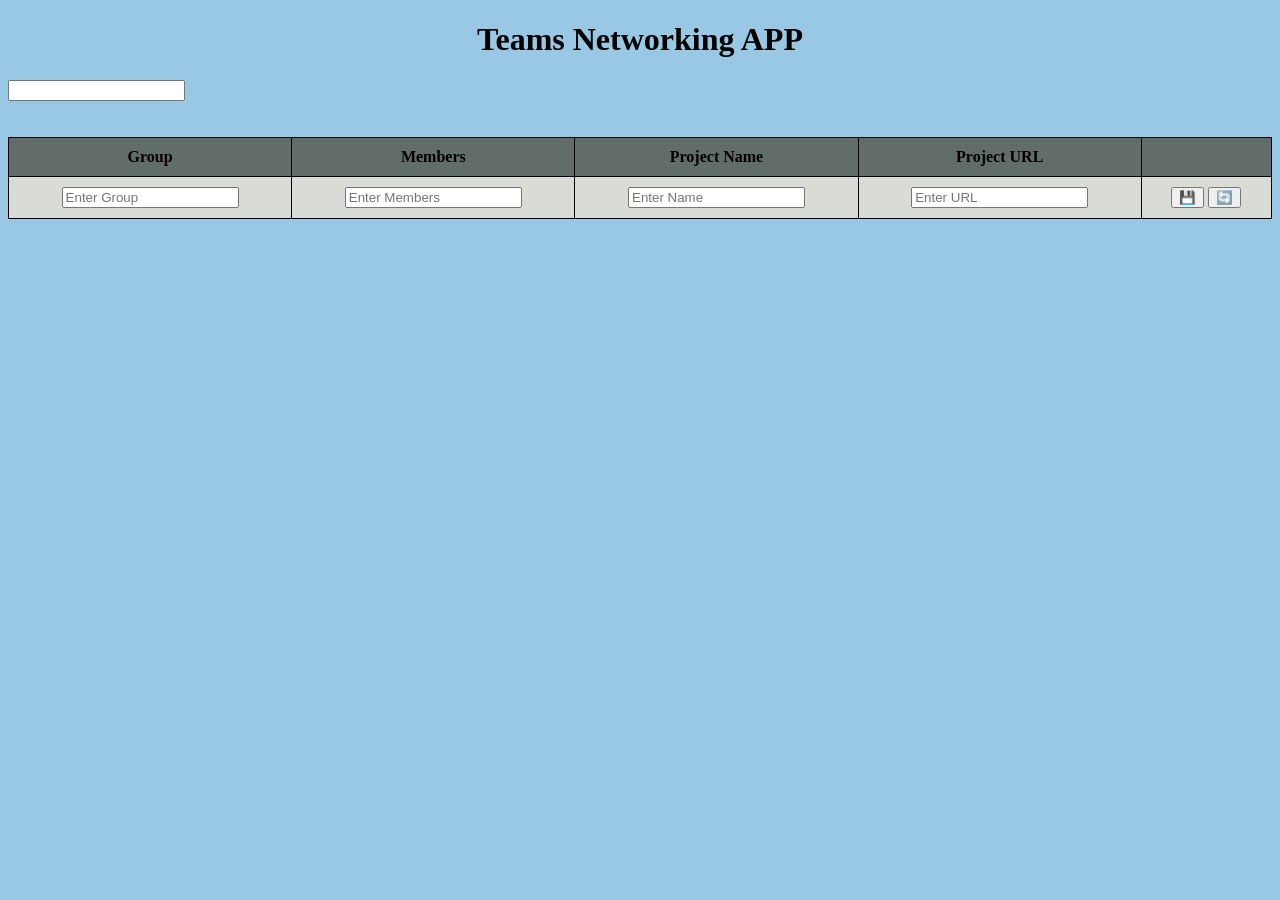
<file: src/index.html>
<!DOCTYPE html>
<html lang="en">
  <head>
    <meta charset="UTF-8" />
    <meta http-equiv="X-UA-Compatible" content="IE=edge" />
    <meta name="viewport" content="width=device-width, initial-scale=1.0" />
    <title>Teams Networking</title>
    <link rel="stylesheet" href="style.css" />
  </head>
  <body>
    <h1>Teams Networking APP</h1>

    <input type="search" name="search" id="search" />
    <br />
    <br />
    <br />

    <form action="" method="post" id="editForm">
      <table border="1">
        <thead>
          <tr>
            <th>Group</th>
            <th>Members</th>
            <th>Project Name</th>
            <th>Project URL</th>
            <th></th>
          </tr>
        </thead>
        <tbody></tbody>
        <tfoot>
          <tr>
            <td>
              <input
                type="text"
                placeholder="Enter Group"
                name="promotion"
                required
              />
            </td>
            <td>
              <input
                type="text"
                placeholder="Enter Members"
                name="members"
                required
              />
            </td>
            <td>
              <input
                type="text"
                placeholder="Enter Name"
                name="name"
                required
              />
            </td>
            <td>
              <input type="text" placeholder="Enter URL" name="url" required />
            </td>
            <td>
              <button type="submit">💾</button>
              <button type="reset" title="Reset">🔄</button>
            </td>
          </tr>
        </tfoot>
      </table>
    </form>

    <script src="index.js"></script>
  </body>
</html>
</file>
<file: src/style.css>
body {
  background-color: #98c8e3;
}

table,
th,
td {
  border: 1px solid;
}

table {
  width: 100%;
  border-collapse: collapse;
}
table input {
  
}
#editForm tfoot input: { [type="text"]
  width: 100%;
}
input:not([type="image" i]) {
  box-sizing: border-box;
}

td {
  text-align: center;
}

td,
th {
  padding: 10px;
}

th {
  background-color: #626c6b;
}

tfoot {
  background-color: #d8dbd6;
}

h1 {
  text-align: center;
}
</file>
